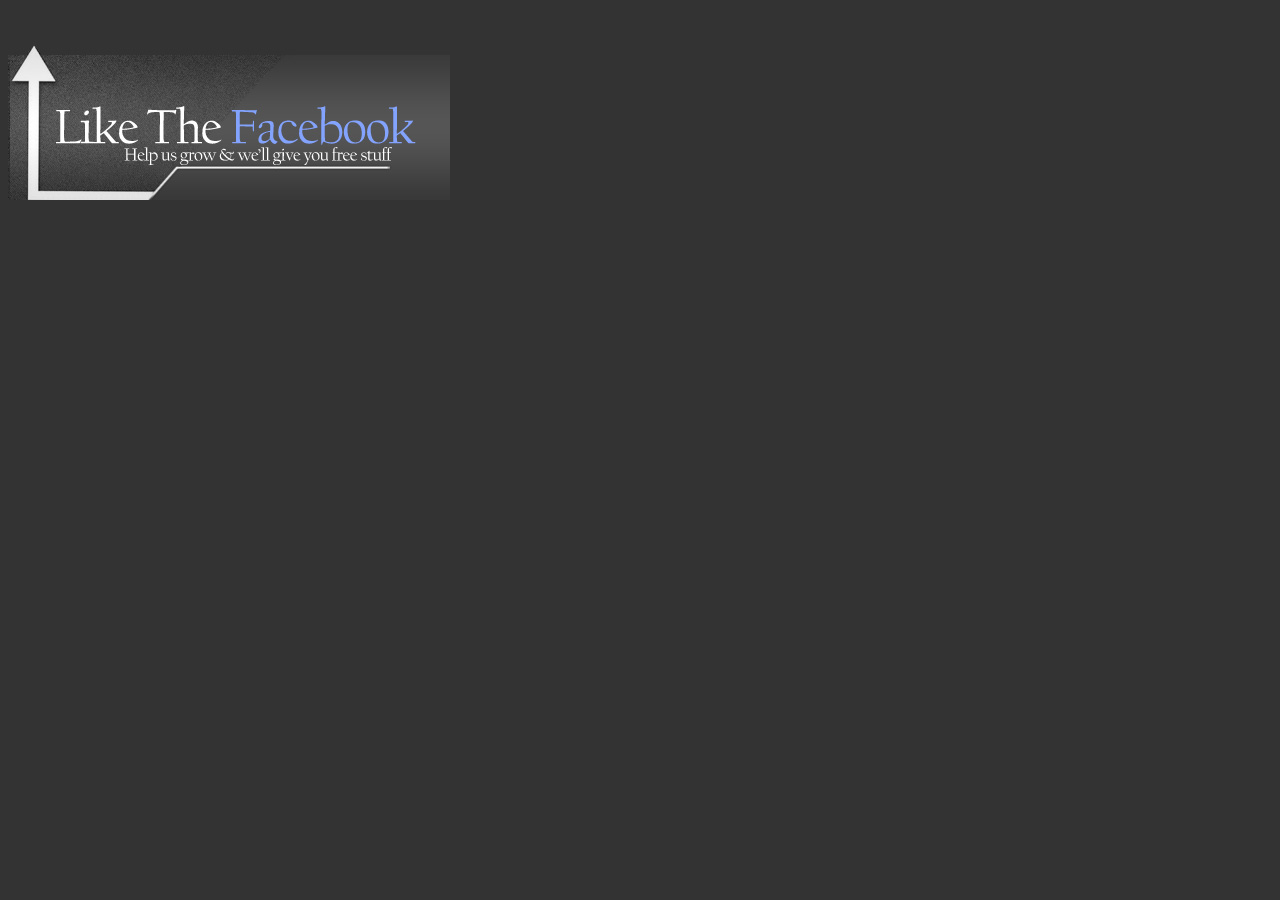
<file: fblikepage.html>
<!DOCTYPE html PUBLIC "-//W3C//DTD XHTML 1.0 Transitional//EN" "http://www.w3.org/TR/xhtml1/DTD/xhtml1-transitional.dtd">
<html xmlns:fb="http://ogp.me/ns/fb#" xmlns="http://www.w3.org/1999/xhtml">
<head>
<meta http-equiv="Content-Type" content="text/html; charset=utf-8" />
<title>sunscript like button</title>
<style type="text/css">
#fb-root {
	width: 400px;
}
body {
	background-color: #333;
}
</style>
<link href="css/sheel.css" rel="stylesheet" type="text/css" />
</head>

<body>

<div id="fb-root"></div>
<script>(function(d, s, id) {
  var js, fjs = d.getElementsByTagName(s)[0];
  if (d.getElementById(id)) return;
  js = d.createElement(s); js.id = id;
  js.src = "//connect.facebook.net/en_US/all.js#xfbml=1&appId=297177743742812";
  fjs.parentNode.insertBefore(js, fjs);
}(document, 'script', 'facebook-jssdk'));</script>
<div class="likecontainer">
<div class="fb-like" data-href="https://www.facebook.com/sunscriptmusic" data-send="false" data-width="400" data-show-faces="true"></div>
</div>
</body>
</html>
</file>
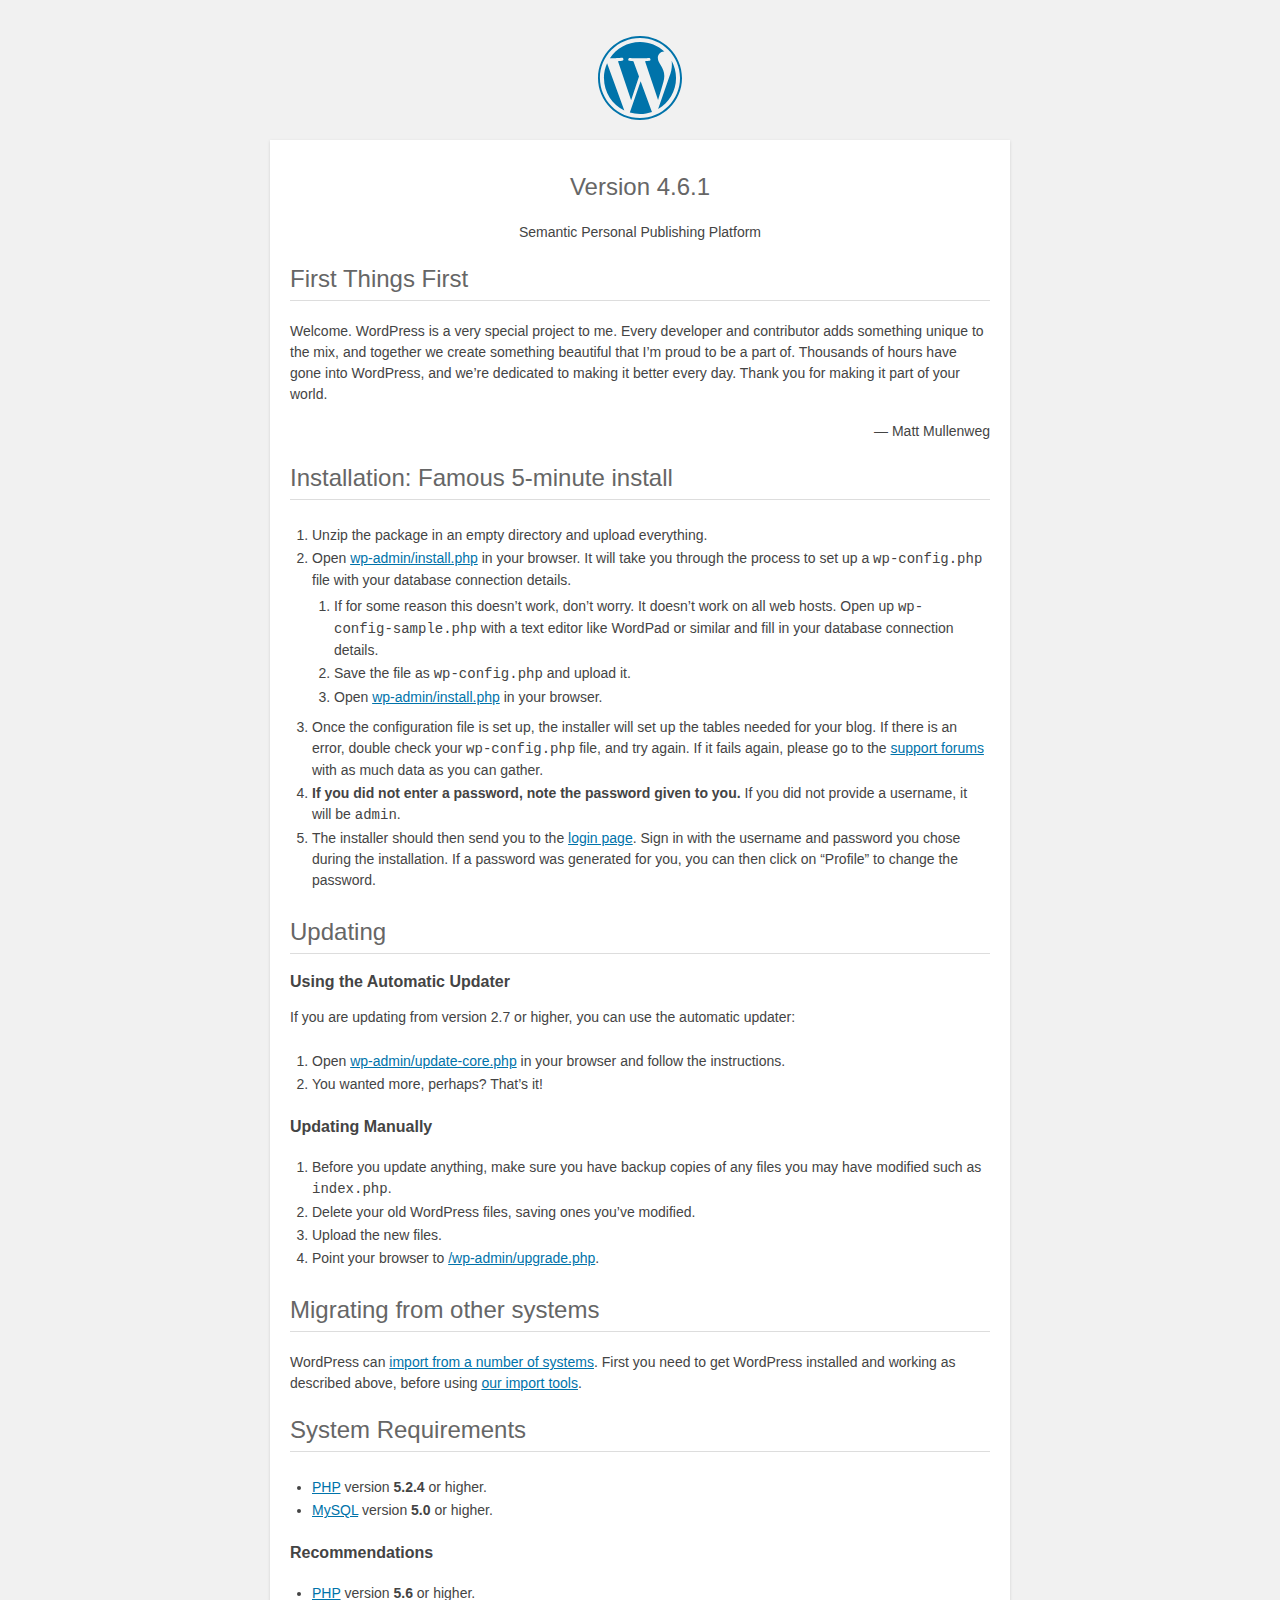
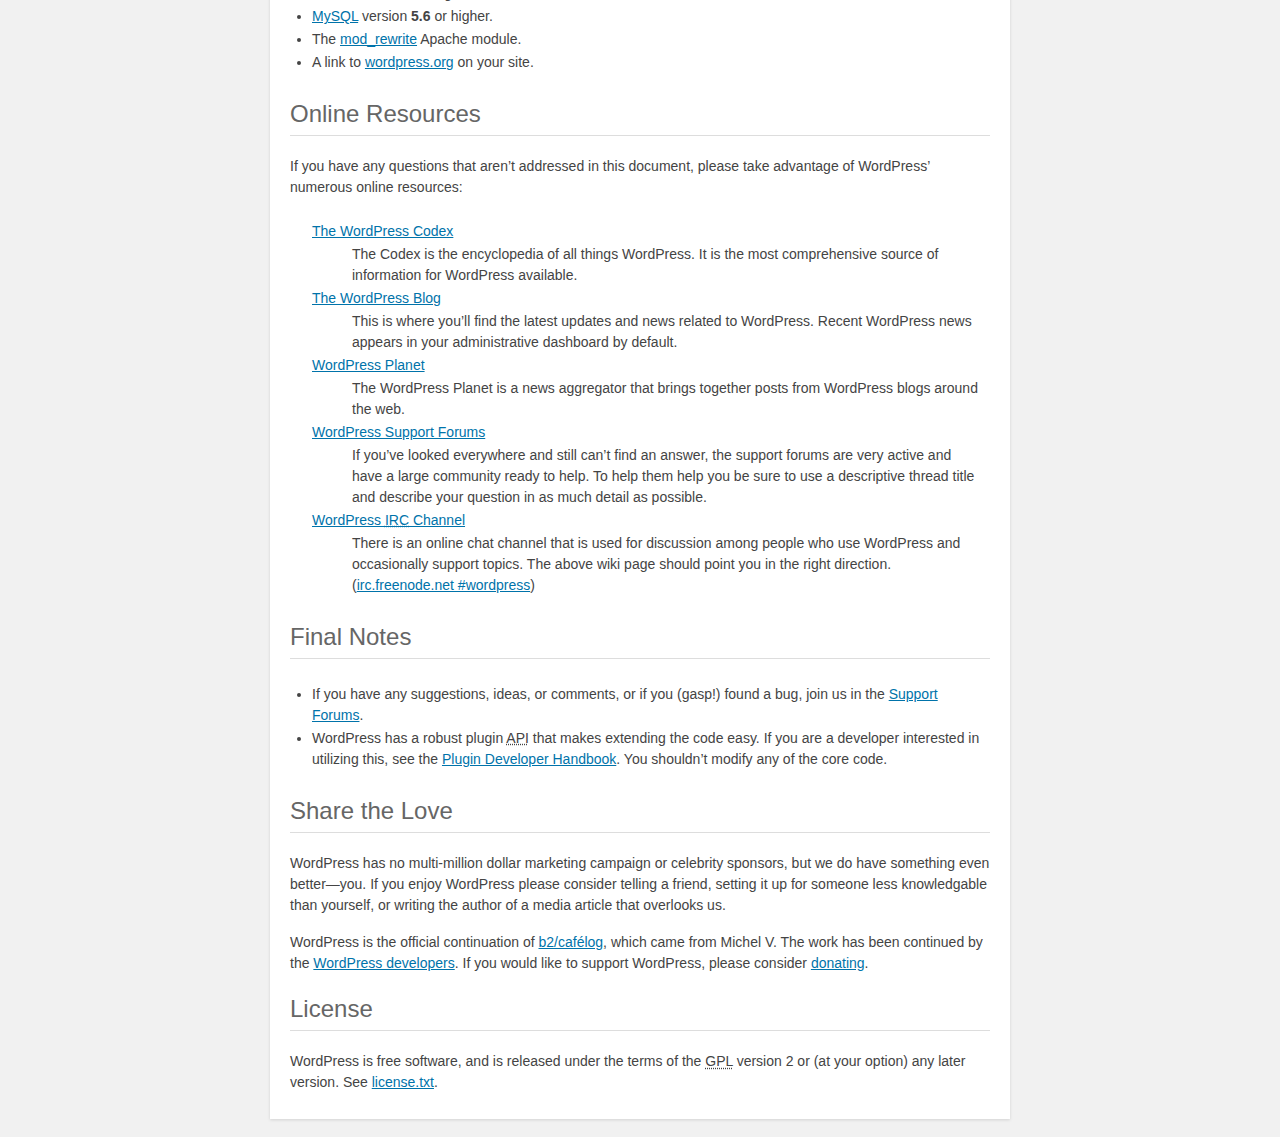
<file: readme.html>
<!DOCTYPE html>
<html>
<head>
	<meta name="viewport" content="width=device-width" />
	<meta http-equiv="Content-Type" content="text/html; charset=utf-8" />
	<title>WordPress &#8250; ReadMe</title>
	<link rel="stylesheet" href="wp-admin/css/install.css?ver=20100228" type="text/css" />
</head>
<body>
<h1 id="logo">
	<a href="https://wordpress.org/"><img alt="WordPress" src="wp-admin/images/wordpress-logo.png" /></a>
	<br /> Version 4.6.1
</h1>
<p style="text-align: center">Semantic Personal Publishing Platform</p>

<h2>First Things First</h2>
<p>Welcome. WordPress is a very special project to me. Every developer and contributor adds something unique to the mix, and together we create something beautiful that I&#8217;m proud to be a part of. Thousands of hours have gone into WordPress, and we&#8217;re dedicated to making it better every day. Thank you for making it part of your world.</p>
<p style="text-align: right">&#8212; Matt Mullenweg</p>

<h2>Installation: Famous 5-minute install</h2>
<ol>
	<li>Unzip the package in an empty directory and upload everything.</li>
	<li>Open <span class="file"><a href="wp-admin/install.php">wp-admin/install.php</a></span> in your browser. It will take you through the process to set up a <code>wp-config.php</code> file with your database connection details.
		<ol>
			<li>If for some reason this doesn&#8217;t work, don&#8217;t worry. It doesn&#8217;t work on all web hosts. Open up <code>wp-config-sample.php</code> with a text editor like WordPad or similar and fill in your database connection details.</li>
			<li>Save the file as <code>wp-config.php</code> and upload it.</li>
			<li>Open <span class="file"><a href="wp-admin/install.php">wp-admin/install.php</a></span> in your browser.</li>
		</ol>
	</li>
	<li>Once the configuration file is set up, the installer will set up the tables needed for your blog. If there is an error, double check your <code>wp-config.php</code> file, and try again. If it fails again, please go to the <a href="https://wordpress.org/support/" title="WordPress support">support forums</a> with as much data as you can gather.</li>
	<li><strong>If you did not enter a password, note the password given to you.</strong> If you did not provide a username, it will be <code>admin</code>.</li>
	<li>The installer should then send you to the <a href="wp-login.php">login page</a>. Sign in with the username and password you chose during the installation. If a password was generated for you, you can then click on &#8220;Profile&#8221; to change the password.</li>
</ol>

<h2>Updating</h2>
<h3>Using the Automatic Updater</h3>
<p>If you are updating from version 2.7 or higher, you can use the automatic updater:</p>
<ol>
	<li>Open <span class="file"><a href="wp-admin/update-core.php">wp-admin/update-core.php</a></span> in your browser and follow the instructions.</li>
	<li>You wanted more, perhaps? That&#8217;s it!</li>
</ol>

<h3>Updating Manually</h3>
<ol>
	<li>Before you update anything, make sure you have backup copies of any files you may have modified such as <code>index.php</code>.</li>
	<li>Delete your old WordPress files, saving ones you&#8217;ve modified.</li>
	<li>Upload the new files.</li>
	<li>Point your browser to <span class="file"><a href="wp-admin/upgrade.php">/wp-admin/upgrade.php</a>.</span></li>
</ol>

<h2>Migrating from other systems</h2>
<p>WordPress can <a href="https://codex.wordpress.org/Importing_Content">import from a number of systems</a>. First you need to get WordPress installed and working as described above, before using <a href="wp-admin/import.php" title="Import to WordPress">our import tools</a>.</p>

<h2>System Requirements</h2>
<ul>
	<li><a href="https://secure.php.net/">PHP</a> version <strong>5.2.4</strong> or higher.</li>
	<li><a href="https://www.mysql.com/">MySQL</a> version <strong>5.0</strong> or higher.</li>
</ul>

<h3>Recommendations</h3>
<ul>
	<li><a href="https://secure.php.net/">PHP</a> version <strong>5.6</strong> or higher.</li>
	<li><a href="https://www.mysql.com/">MySQL</a> version <strong>5.6</strong> or higher.</li>
	<li>The <a href="https://httpd.apache.org/docs/2.2/mod/mod_rewrite.html">mod_rewrite</a> Apache module.</li>
	<li>A link to <a href="https://wordpress.org/">wordpress.org</a> on your site.</li>
</ul>

<h2>Online Resources</h2>
<p>If you have any questions that aren&#8217;t addressed in this document, please take advantage of WordPress&#8217; numerous online resources:</p>
<dl>
	<dt><a href="https://codex.wordpress.org/">The WordPress Codex</a></dt>
		<dd>The Codex is the encyclopedia of all things WordPress. It is the most comprehensive source of information for WordPress available.</dd>
	<dt><a href="https://wordpress.org/news/">The WordPress Blog</a></dt>
		<dd>This is where you&#8217;ll find the latest updates and news related to WordPress. Recent WordPress news appears in your administrative dashboard by default.</dd>
	<dt><a href="https://planet.wordpress.org/">WordPress Planet</a></dt>
		<dd>The WordPress Planet is a news aggregator that brings together posts from WordPress blogs around the web.</dd>
	<dt><a href="https://wordpress.org/support/">WordPress Support Forums</a></dt>
		<dd>If you&#8217;ve looked everywhere and still can&#8217;t find an answer, the support forums are very active and have a large community ready to help. To help them help you be sure to use a descriptive thread title and describe your question in as much detail as possible.</dd>
	<dt><a href="https://codex.wordpress.org/IRC">WordPress <abbr title="Internet Relay Chat">IRC</abbr> Channel</a></dt>
		<dd>There is an online chat channel that is used for discussion among people who use WordPress and occasionally support topics. The above wiki page should point you in the right direction. (<a href="irc://irc.freenode.net/wordpress">irc.freenode.net #wordpress</a>)</dd>
</dl>

<h2>Final Notes</h2>
<ul>
	<li>If you have any suggestions, ideas, or comments, or if you (gasp!) found a bug, join us in the <a href="https://wordpress.org/support/">Support Forums</a>.</li>
	<li>WordPress has a robust plugin <abbr title="application programming interface">API</abbr> that makes extending the code easy. If you are a developer interested in utilizing this, see the <a href="https://developer.wordpress.org/plugins/">Plugin Developer Handbook</a>. You shouldn&#8217;t modify any of the core code.</li>
</ul>

<h2>Share the Love</h2>
<p>WordPress has no multi-million dollar marketing campaign or celebrity sponsors, but we do have something even better&#8212;you. If you enjoy WordPress please consider telling a friend, setting it up for someone less knowledgable than yourself, or writing the author of a media article that overlooks us.</p>

<p>WordPress is the official continuation of <a href="http://cafelog.com/">b2/caf&#233;log</a>, which came from Michel V. The work has been continued by the <a href="https://wordpress.org/about/">WordPress developers</a>. If you would like to support WordPress, please consider <a href="https://wordpress.org/donate/" title="Donate to WordPress">donating</a>.</p>

<h2>License</h2>
<p>WordPress is free software, and is released under the terms of the <abbr title="GNU General Public License">GPL</abbr> version 2 or (at your option) any later version. See <a href="license.txt">license.txt</a>.</p>

</body>
</html>
</file>
<file: css/sheel.css>
@charset "utf-8";
/* CSS Document */

.monstercontainer {
	z-index: -1;
	height: 670px;
	width: 586px;
	background-position: center top;
	background-image: url(../images/monster.png);
	margin-right: auto;
	margin-left: auto;
	position: absolute;
	left: 0px;
	top: 0px;
}
.backdrop {
	z-index: -1;
	background-image: url(../images/backdrop.jpg);
	background-position: right top;
	height: 936px;
	width: 1935px;
	position: absolute;
	background-attachment: fixed;
	background-repeat: no-repeat;
}

.likecontainer {
	width: 450px;
	height: 200px;
	background-attachment: fixed;
	background-image: url(../images/like.jpg);
	background-repeat: no-repeat;
	background-position: left top;
}
</file>
<file: wp-admin/css/install.css>
html {
	background: #f1f1f1;
	margin: 0 20px;
}

body {
	background: #fff;
	color: #444;
	font-family: -apple-system, BlinkMacSystemFont, "Segoe UI", Roboto, Oxygen-Sans, Ubuntu, Cantarell, "Helvetica Neue", sans-serif;
	margin: 140px auto 25px;
	padding: 20px 20px 10px 20px;
	max-width: 700px;
	-webkit-font-smoothing: subpixel-antialiased;
	-webkit-box-shadow: 0 1px 3px rgba(0,0,0,0.13);
	box-shadow: 0 1px 3px rgba(0,0,0,0.13);
}

a {
	color: #0073aa;
}

a:hover,
a:active {
	color: #00a0d2;
}

a:focus {
	color: #124964;
	-webkit-box-shadow:
		0 0 0 1px #5b9dd9,
		0 0 2px 1px rgba(30, 140, 190, .8);
	box-shadow:
		0 0 0 1px #5b9dd9,
		0 0 2px 1px rgba(30, 140, 190, .8);
}

.ie8 a:focus {
	outline: #5b9dd9 solid 1px;
}

h1, h2 {
	border-bottom: 1px solid #ddd;
	clear: both;
	color: #666;
	font-size: 24px;
	padding: 0;
	padding-bottom: 7px;
	font-weight: 400;
}

h3 {
	font-size: 16px;
}

p, li, dd, dt {
	padding-bottom: 2px;
	font-size: 14px;
	line-height: 1.5;
}

code, .code {
	font-family: Consolas, Monaco, monospace;
}

ul, ol, dl {
	padding: 5px 5px 5px 22px;
}

a img {
	border:0
}
abbr {
	border: 0;
	font-variant: normal;
}

fieldset {
	border: 0;
	padding: 0;
	margin: 0;
}

label {
	cursor: pointer;
}

#logo {
	margin: 6px 0 14px 0;
	padding: 0 0 7px 0;
	border-bottom: none;
	text-align:center
}
#logo a {
	background-image: url(../images/w-logo-blue.png?ver=20131202);
	background-image: none, url(../images/wordpress-logo.svg?ver=20131107);
	-webkit-background-size: 84px;
	background-size: 84px;
	background-position: center top;
	background-repeat: no-repeat;
	color: #444; /* same as login.css */
	height: 84px;
	font-size: 20px;
	font-weight: 400;
	line-height: 1.3em;
	margin: -130px auto 25px;
	padding: 0;
	text-decoration: none;
	width: 84px;
	text-indent: -9999px;
	outline: none;
	overflow: hidden;
	display: block;
}

#logo a:focus {
	-webkit-box-shadow: none;
	box-shadow: none;
}

.step {
	margin: 20px 0 15px;
}
.step, th {
	text-align: left;
	padding: 0;
}
.language-chooser.wp-core-ui .step .button.button-large {
	height: 36px;
	font-size: 14px;
	line-height: 33px;
	vertical-align: middle;
}
textarea {
	border: 1px solid #ddd;
	font-family: -apple-system, BlinkMacSystemFont, "Segoe UI", Roboto, Oxygen-Sans, Ubuntu, Cantarell, "Helvetica Neue", sans-serif;
	width: 100%;
	-webkit-box-sizing: border-box;
	-moz-box-sizing: border-box;
	box-sizing: border-box;
}

.form-table {
	border-collapse: collapse;
	margin-top: 1em;
	width: 100%;
}

.form-table td {
	margin-bottom: 9px;
	padding: 10px 20px 10px 0;
	font-size: 14px;
	vertical-align: top
}

.form-table th {
	font-size: 14px;
	text-align: left;
	padding: 10px 20px 10px 0;
	width: 140px;
	vertical-align: top;
}

.form-table code {
	line-height: 18px;
	font-size: 14px;
}

.form-table p {
	margin: 4px 0 0 0;
	font-size: 11px;
}

.form-table input {
	line-height: 20px;
	font-size: 15px;
	padding: 3px 5px;
	border: 1px solid #ddd;
	-webkit-box-shadow: inset 0 1px 2px rgba(0,0,0,0.07);
	box-shadow: inset 0 1px 2px rgba(0,0,0,0.07);
}

input,
submit {
	font-family: -apple-system, BlinkMacSystemFont, "Segoe UI", Roboto, Oxygen-Sans, Ubuntu, Cantarell, "Helvetica Neue", sans-serif;
}

.form-table input[type=text],
.form-table input[type=email],
.form-table input[type=url],
.form-table input[type=password] {
	width: 206px;
}

.form-table th p {
	font-weight: 400;
}

.form-table.install-success th,
.form-table.install-success td {
	vertical-align: middle;
	padding: 16px 20px 16px 0;
}

.form-table.install-success td p {
	margin: 0;
	font-size: 14px;
}

.form-table.install-success td code {
	margin: 0;
	font-size: 18px;
}

#error-page {
	margin-top: 50px;
}

#error-page p {
	font-size: 14px;
	line-height: 18px;
	margin: 25px 0 20px;
}

#error-page code, .code {
	font-family: Consolas, Monaco, monospace;
}

.wp-hide-pw > .dashicons {
	line-height: inherit;
}

#pass-strength-result {
	background-color: #eee;
	border: 1px solid #ddd;
	color: #23282d;
	margin: -2px 5px 5px 0px;
	padding: 3px 5px;
	text-align: center;
	width: 218px;
	-webkit-box-sizing: border-box;
	-moz-box-sizing: border-box;
	box-sizing: border-box;
	opacity: 0;
}

#pass-strength-result.short {
	background-color: #f1adad;
	border-color: #e35b5b;
	opacity: 1;
}

#pass-strength-result.bad {
	background-color: #fbc5a9;
	border-color: #f78b53;
	opacity: 1;
}

#pass-strength-result.good {
	background-color: #ffe399;
	border-color: #ffc733;
	opacity: 1;
}

#pass-strength-result.strong {
	background-color: #c1e1b9;
	border-color: #83c373;
	opacity: 1;
}

#pass1.short, #pass1-text.short {
	border-color: #e35b5b;
}

#pass1.bad, #pass1-text.bad {
	border-color: #f78b53;
}

#pass1.good, #pass1-text.good {
	border-color: #ffc733;
}

#pass1.strong, #pass1-text.strong {
	border-color: #83c373;
}

.pw-weak {
	display: none;
}

.message {
	border-left: 4px solid #dc3232;
	padding: .7em .6em;
	background-color: #fbeaea;
}

/* rtl:ignore */
#dbname,
#uname,
#pwd,
#dbhost,
#prefix,
#user_login,
#admin_email,
#pass1,
#pass2 {
	direction: ltr;
}

#pass1-text,
.show-password #pass1 {
	display: none;
}

.show-password #pass1-text
{
	display: inline-block;
}

.form-table span.description.important {
	font-size: 12px;
}


/* localization */
body.rtl,
.rtl textarea,
.rtl input,
.rtl submit {
	font-family: Tahoma, sans-serif;
}

:lang(he-il) body.rtl,
:lang(he-il) .rtl textarea,
:lang(he-il) .rtl input,
:lang(he-il) .rtl submit {
	font-family: Arial, sans-serif;
}

@media only screen and (max-width: 799px) {
	body {
		margin-top: 115px;
	}
	#logo a {
		margin: -125px auto 30px;
	}
}

@media screen and ( max-width: 782px ) {

	.form-table {
		margin-top: 0;
	}

	.form-table th,
	.form-table td {
		display: block;
		width: auto;
		vertical-align: middle;
	}

	.form-table th {
		padding: 20px 0 0;
	}

	.form-table td {
		padding: 5px 0;
		border: 0;
		margin: 0;
	}

	textarea,
	input {
		font-size: 16px;
	}

	.form-table td input[type="text"],
	.form-table td input[type="email"],
	.form-table td input[type="url"],
	.form-table td input[type="password"],
	.form-table td select,
	.form-table td textarea,
	.form-table span.description {
		width: 100%;
		font-size: 16px;
		line-height: 1.5;
		padding: 7px 10px;
		display: block;
		max-width: none;
		-webkit-box-sizing: border-box;
		-moz-box-sizing: border-box;
		box-sizing: border-box;
	}

}

body.language-chooser {
	max-width: 300px;
}

.language-chooser select {
	padding: 8px;
	width: 100%;
	display: block;
	border: 1px solid #ddd;
	background-color: #fff;
	color: #32373c;
	font-size: 16px;
	font-family: Arial, sans-serif;
	font-weight: 400;
}

.language-chooser p {
	text-align: right;
}

.screen-reader-input,
.screen-reader-text {
	position: absolute;
	margin: -1px;
	padding: 0;
	height: 1px;
	width: 1px;
	overflow: hidden;
	clip: rect(0 0 0 0);
	border: 0;
}

.spinner {
	background: url(../images/spinner.gif) no-repeat;
	-webkit-background-size: 20px 20px;
	background-size: 20px 20px;
	visibility: hidden;
	opacity: 0.7;
	filter: alpha(opacity=70);
	width: 20px;
	height: 20px;
	margin: 2px 5px 0;
}

.step .spinner {
	display: inline-block;
	vertical-align: middle;
	margin-right: 15px;
}

.button-secondary.hide-if-no-js,
.hide-if-no-js {
	display: none;
}

/**
 * HiDPI Displays
 */
@media print,
  (-webkit-min-device-pixel-ratio: 1.25),
  (min-resolution: 120dpi) {

	.spinner {
		background-image: url(../images/spinner-2x.gif);
	}

}
</file>
